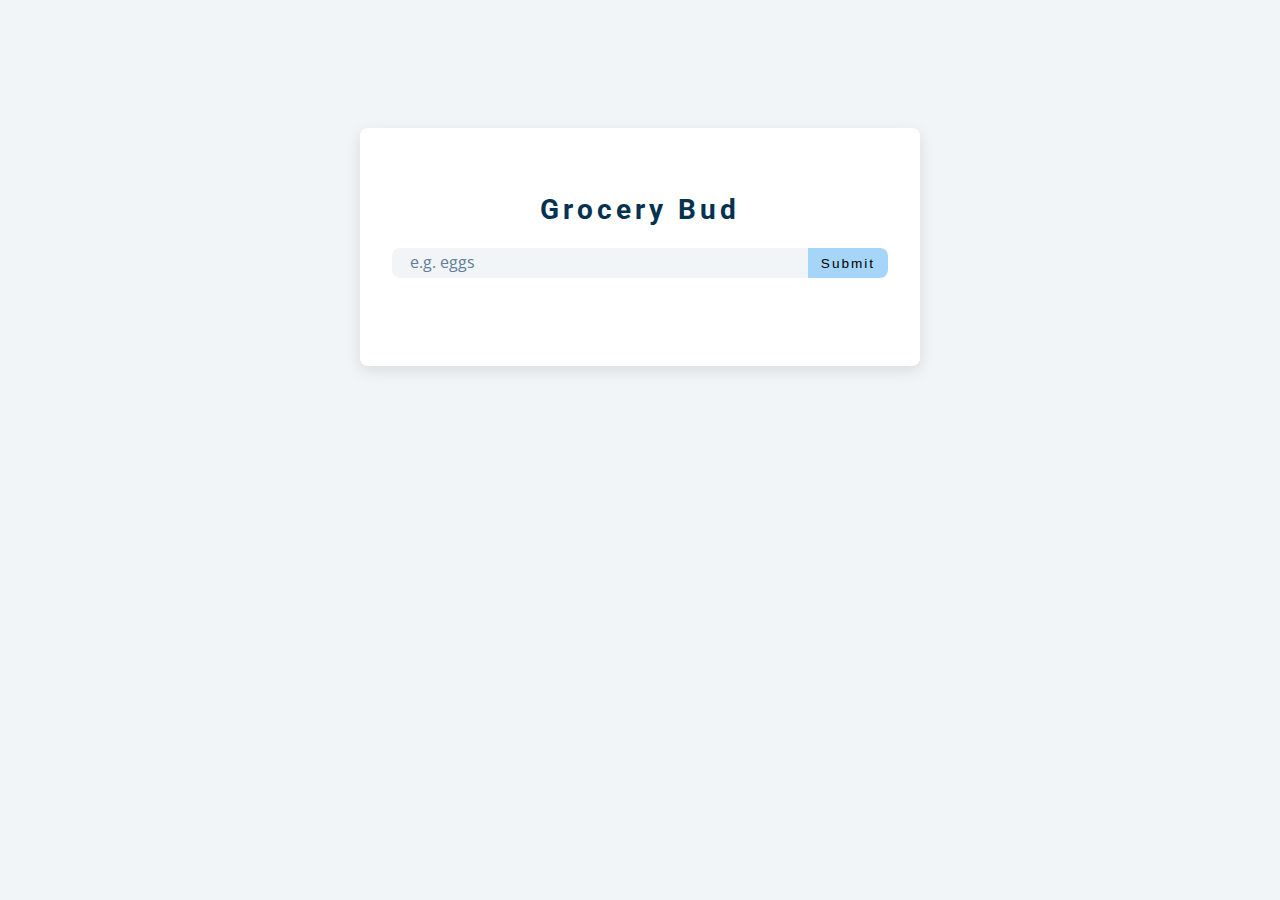
<file: Final/index.html>
<!DOCTYPE html>
<html lang="en">
  <head>
    <meta charset="UTF-8" />
    <meta name="viewport" content="width=device-width, initial-scale=1.0" />
    <title>Grocery Bud</title>
    <!-- font-awesome -->

    <link
      rel="stylesheet"
      href="https://cdnjs.cloudflare.com/ajax/libs/font-awesome/6.1.2/css/all.min.css"
    />
    <!-- styles -->
    <link rel="stylesheet" href="main.css" />
  </head>
  <body>
    <section class="section-center">
      <!-- form -->
      <form class="grocery-form">
        <p class="alert"></p>
        <h3>grocery bud</h3>
        <div class="form-control">
          <input type="text" id="grocery" placeholder="e.g. eggs" />
          <button type="submit" class="submit-btn">submit</button>
        </div>
      </form>
      <!-- list -->
      <div class="grocery-container">
        <div class="grocery-list"></div>
        <button class="clear-btn">clear items</button>
      </div>
    </section>
    <!-- javascript -->
    <script src="app.js"></script>
  </body>
</html>
</file>
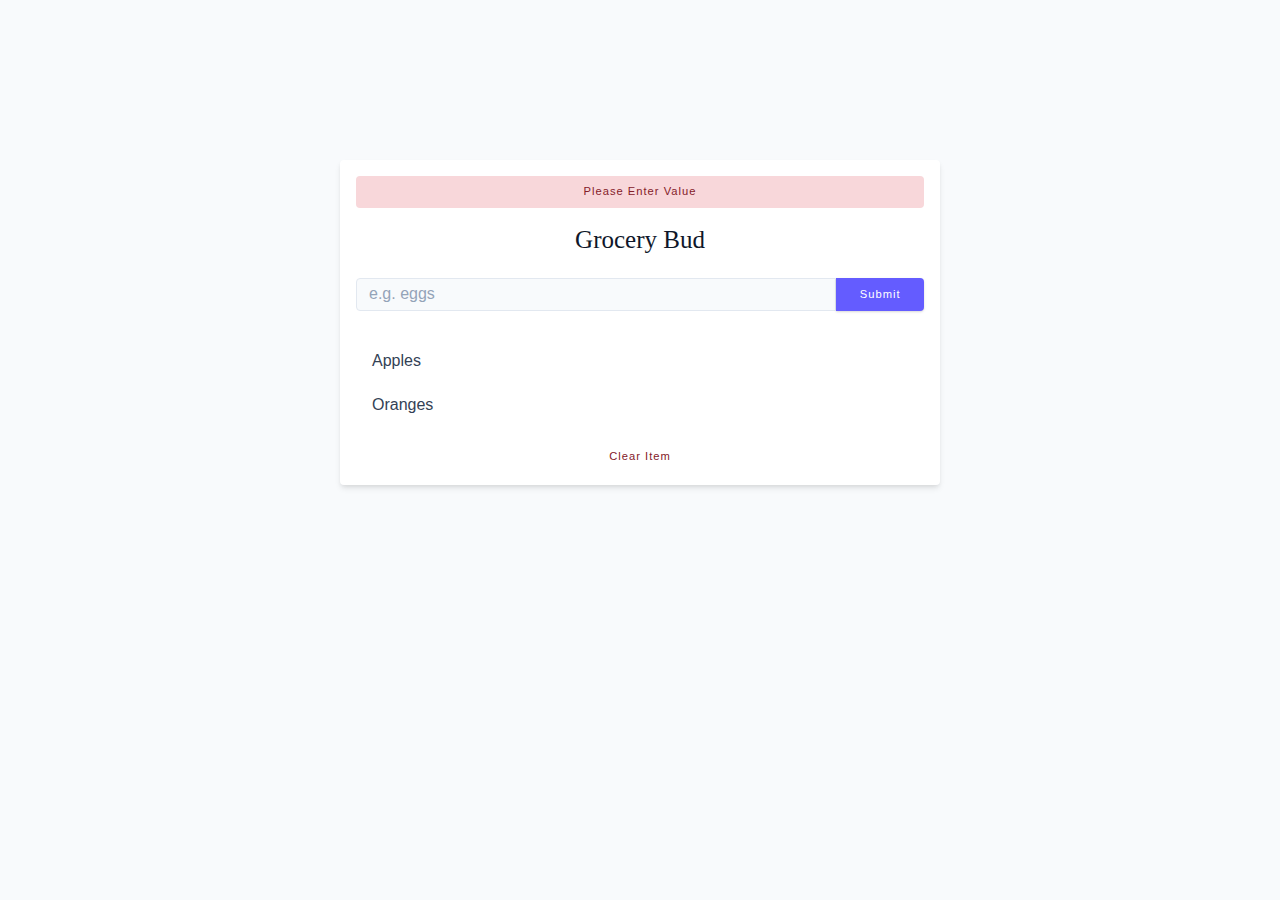
<file: Starter/index.html>
<!DOCTYPE html>
<html lang="en">
  <head>
    <meta charset="UTF-8" />
    <meta http-equiv="X-UA-Compatible" content="IE=edge" />
    <meta name="viewport" content="width=device-width, initial-scale=1.0" />
    <title>Grocery Bud || Starter</title>
    <!----------normalize----->
    <link rel="stylesheet" href="./normalize.css" />
    <!-------font-awesome------->
    <link
      rel="stylesheet"
      href="https://cdnjs.cloudflare.com/ajax/libs/font-awesome/6.1.1/css/all.min.css"
      integrity="sha512-KfkfwYDsLkIlwQp6LFnl8zNdLGxu9YAA1QvwINks4PhcElQSvqcyVLLD9aMhXd13uQjoXtEKNosOWaZqXgel0g=="
      crossorigin="anonymous"
      referrerpolicy="no-referrer"
    />
    <!--------main css-------->
    <link rel="stylesheet" href="./main.css" />
  </head>
  <body>
    <section class="section-center">
      <!-------form------>
      <form class="grocery-form">
        <div class="alert alert-danger">please enter value</div>
        <h4>grocery bud</h4>
        <div class="form-row">
          <input type="text" class="form-input" placeholder="e.g. eggs" />
          <button type="submit" class="btn submit-btn text-small">
            submit
          </button>
        </div>
      </form>
      <!-----list----->
      <div class="grocery-container">
        <!-----list item------>
        <div class="grocery-list">
          <!-------grocery item----->
          <article class="grocery-item">
            <span class="title">apples</span>
            <div class="container">
              <!-- edit btn -->
              <button type="button" class="edit-btn">
                <i class="fa-solid fa-edit"></i>
              </button>
              <!------delete btn----->
              <button type="button" class="delete-btn">
                <i class="fa-solid fa-trash"></i>
              </button>
            </div>
          </article>
          <!-------end of grocery item----->
          <!-------grocery item----->
          <article class="grocery-item">
            <span class="title">oranges</span>
            <div class="container">
              <!-- edit btn -->
              <button type="button" class="edit-btn">
                <i class="fa-solid fa-edit"></i>
              </button>
              <!------delete btn----->
              <button type="button" class="delete-btn">
                <i class="fa-solid fa-trash"></i>
              </button>
            </div>
          </article>
          <!-------end of grocery item----->
        </div>
        <!--------clear button-->
        <button type="button" class="clear-btn text-small">clear item</button>
      </div>
    </section>
  </body>
</html>
</file>
<file: Final/main.css>
/*
=============== 
Fonts
===============
*/
@import url('https://fonts.googleapis.com/css?family=Open+Sans|Roboto:400,700&display=swap');

/*
=============== 
Variables
===============
*/

:root {
  /* dark shades of primary color*/
  --clr-primary-1: hsl(205, 86%, 17%);
  --clr-primary-2: hsl(205, 77%, 27%);
  --clr-primary-3: hsl(205, 72%, 37%);
  --clr-primary-4: hsl(205, 63%, 48%);
  /* primary/main color */
  --clr-primary-5: #49a6e9;
  /* lighter shades of primary color */
  --clr-primary-6: hsl(205, 89%, 70%);
  --clr-primary-7: hsl(205, 90%, 76%);
  --clr-primary-8: hsl(205, 86%, 81%);
  --clr-primary-9: hsl(205, 90%, 88%);
  --clr-primary-10: hsl(205, 100%, 96%);
  /* darkest grey - used for headings */
  --clr-grey-1: hsl(209, 61%, 16%);
  --clr-grey-2: hsl(211, 39%, 23%);
  --clr-grey-3: hsl(209, 34%, 30%);
  --clr-grey-4: hsl(209, 28%, 39%);
  /* grey used for paragraphs */
  --clr-grey-5: hsl(210, 22%, 49%);
  --clr-grey-6: hsl(209, 23%, 60%);
  --clr-grey-7: hsl(211, 27%, 70%);
  --clr-grey-8: hsl(210, 31%, 80%);
  --clr-grey-9: hsl(212, 33%, 89%);
  --clr-grey-10: hsl(210, 36%, 96%);
  --clr-white: #fff;
  --clr-red-dark: hsl(360, 67%, 44%);
  --clr-red-light: hsl(360, 71%, 66%);
  --clr-green-dark: hsl(125, 67%, 44%);
  --clr-green-light: hsl(125, 71%, 66%);
  --clr-black: #222;
  --ff-primary: 'Roboto', sans-serif;
  --ff-secondary: 'Open Sans', sans-serif;
  --transition: all 0.3s linear;
  --spacing: 0.25rem;
  --radius: 0.5rem;
  --light-shadow: 0 5px 15px rgba(0, 0, 0, 0.1);
  --dark-shadow: 0 5px 15px rgba(0, 0, 0, 0.2);
  --max-width: 1170px;
  --fixed-width: 620px;
}
/*
=============== 
Global Styles
===============
*/

*,
::after,
::before {
  margin: 0;
  padding: 0;
  box-sizing: border-box;
}
body {
  font-family: var(--ff-secondary);
  background: var(--clr-grey-10);
  color: var(--clr-grey-1);
  line-height: 1.5;
  font-size: 0.875rem;
}
ul {
  list-style-type: none;
}
a {
  text-decoration: none;
}
img:not(.logo) {
  width: 100%;
}
img {
  display: block;
}

h1,
h2,
h3,
h4 {
  letter-spacing: var(--spacing);
  text-transform: capitalize;
  line-height: 1.25;
  margin-bottom: 0.75rem;
  font-family: var(--ff-primary);
}
h1 {
  font-size: 3rem;
}
h2 {
  font-size: 2rem;
}
h3 {
  font-size: 1.25rem;
}
h4 {
  font-size: 0.875rem;
}
p {
  margin-bottom: 1.25rem;
  color: var(--clr-grey-5);
}
@media screen and (min-width: 800px) {
  h1 {
    font-size: 4rem;
  }
  h2 {
    font-size: 2.5rem;
  }
  h3 {
    font-size: 1.75rem;
  }
  h4 {
    font-size: 1rem;
  }
  body {
    font-size: 1rem;
  }
  h1,
  h2,
  h3,
  h4 {
    line-height: 1;
  }
}
/*  global classes */

.btn {
  text-transform: uppercase;
  background: transparent;
  color: var(--clr-black);
  padding: 0.375rem 0.75rem;
  letter-spacing: var(--spacing);
  display: inline-block;
  transition: var(--transition);
  font-size: 0.875rem;
  border: 2px solid var(--clr-black);
  cursor: pointer;
  box-shadow: 0 1px 3px rgba(0, 0, 0, 0.2);
  border-radius: var(--radius);
}
.btn:hover {
  color: var(--clr-white);
  background: var(--clr-black);
}
/* section */
.section {
  padding: 5rem 0;
}

.section-center {
  width: 90vw;
  margin: 0 auto;
  max-width: 35rem;
  margin-top: 8rem;
}
@media screen and (min-width: 992px) {
  .section-center {
    width: 95vw;
  }
}
main {
  min-height: 100vh;
  display: grid;
  place-items: center;
}
/*
=============== 
Grocery List
===============
*/
.section-center {
  background: var(--clr-white);
  border-radius: var(--radius);
  box-shadow: var(--light-shadow);
  transition: var(--transition);
  padding: 2rem;
}
.section-center:hover {
  box-shadow: var(--dark-shadow);
}
.alert {
  margin-bottom: 1rem;
  height: 1.25rem;
  display: grid;
  align-items: center;
  text-align: center;
  font-size: 0.7rem;
  border-radius: 0.25rem;
  letter-spacing: var(--spacing);
  text-transform: capitalize;
}
.alert-danger {
  color: #721c24;
  background: #f8d7da;
}
.alert-success {
  color: #155724;
  background: #d4edda;
}
.grocery-form h3 {
  color: var(--clr-primary-1);
  margin-bottom: 1.5rem;
  text-align: center;
}
.form-control {
  display: flex;
  justify-content: center;
}

#grocery {
  padding: 0.25rem;
  padding-left: 1rem;
  background: var(--clr-grey-10);
  border-top-left-radius: var(--radius);
  border-bottom-left-radius: var(--radius);
  border-color: transparent;
  font-size: 1rem;
  flex: 1 0 auto;
  color: var(--clr-grey-5);
}
#grocery::placeholder {
  font-family: var(--ff-secondary);
  color: var(--clr-grey-5);
}
.submit-btn {
  background: var(--clr-primary-8);
  border-color: transparent;
  flex: 0 0 5rem;
  display: grid;
  align-items: center;
  padding: 0.25rem;
  text-transform: capitalize;
  letter-spacing: 2px;
  border-top-right-radius: var(--radius);
  border-bottom-right-radius: var(--radius);
  cursor: pointer;
  content: var(--clr-primary-5);
  transition: var(--transition);
  font-size: 0.85rem;
}
.submit-btn:hover {
  background: var(--clr-primary-5);
  color: var(--clr-white);
}

.grocery-container {
  margin-top: 2rem;
  transition: var(--transition);
  visibility: hidden;
}
.show-container {
  visibility: visible;
}
.grocery-item {
  display: flex;
  align-items: center;
  justify-content: space-between;
  margin-bottom: 0.5rem;
  transition: var(--transition);
  padding: 0.25rem 1rem;
  border-radius: var(--radius);
  text-transform: capitalize;
}
.grocery-item:hover {
  color: var(--clr-grey-5);
  background: var(--clr-grey-10);
}
.grocery-item:hover .title {
  color: var(--clr-grey-5);
}
.title {
  margin-bottom: 0;
  color: var(--clr-grey-1);
  letter-spacing: 2px;
  transition: var(--transition);
}
.edit-btn,
.delete-btn {
  background: transparent;
  border-color: transparent;
  cursor: pointer;
  font-size: 0.7rem;
  margin: 0 0.15rem;
  transition: var(--transition);
}
.edit-btn {
  color: var(--clr-green-light);
}
.edit-btn:hover {
  color: var(--clr-green-dark);
}
.delete-btn {
  color: var(--clr-red-light);
}
.delete-btn:hover {
  color: var(--clr-red-dark);
}
.clear-btn {
  text-transform: capitalize;
  width: 10rem;
  height: 1.5rem;
  display: grid;
  align-items: center;
  background: transparent;
  border-color: transparent;
  color: var(--clr-red-light);
  margin: 0 auto;
  font-size: 0.85rem;
  letter-spacing: var(--spacing);
  cursor: pointer;
  transition: var(--transition);
  margin-top: 1.25rem;
}
.clear-btn:hover {
  color: var(--clr-red-dark);
}
</file>
<file: Starter/main.css>
*,
::after,
::before {
  box-sizing: border-box;
}
@import url("https://fonts.googleapis.com/css?family=Karla:400|Spectral:400");

html {
  font-size: 100%;
} /*16px*/

:root {
  /* colors */
  --primary-100: #e0deff;
  --primary-200: #c1beff;
  --primary-300: #a29dff;
  --primary-400: #837dff;
  --primary-500: #645cff;
  --primary-600: #504acc;
  --primary-700: #3c3799;
  --primary-800: #282566;
  --primary-900: #141233;

  --grey-50: #f8fafc;
  --grey-100: #f1f5f9;
  --grey-200: #e2e8f0;
  --grey-300: #cbd5e1;
  --grey-400: #94a3b8;
  --grey-500: #64748b;
  --grey-600: #475569;
  --grey-700: #334155;
  --grey-800: #1e293b;
  --grey-900: #0f172a;

  --black: #222;
  --white: #fff;
  --red-light: #f8d7da;
  --red-dark: #842029;
  --green-light: #d1e7dd;
  --green-dark: #0f5132;

  /* fonts */
  --headingFont: "Spectral", serif;
  --bodyFont: "Karla", sans-serif;
  --smallText: 0.7em;

  /* rest of vars */
  --backgroundColor: var(--grey-50);
  --textColor: var(--grey-900);
  --borderRadius: 0.25rem;
  --letterSpacing: 1px;
  --transition: 0.3s ease-in-out all;
  --max-width: 1120px;
  --fixed-width: 600px;

  /* box shadow */
  --shadow-1: 0 1px 3px 0 rgba(0, 0, 0, 0.1), 0 1px 2px 0 rgba(0, 0, 0, 0.06);
  --shadow-2: 0 4px 6px -1px rgba(0, 0, 0, 0.1),
    0 2px 4px -1px rgba(0, 0, 0, 0.06);
  --shadow-3: 0 10px 15px -3px rgba(0, 0, 0, 0.1),
    0 4px 6px -2px rgba(0, 0, 0, 0.05);
  --shadow-4: 0 20px 25px -5px rgba(0, 0, 0, 0.1),
    0 10px 10px -5px rgba(0, 0, 0, 0.04);
}
body {
  /* padding: 2rem 2rem; */
  background: var(--grey-50);
  font-family: var(--bodyFont);
  font-weight: 400;
  line-height: 1.75;
  color: var(--textColor);
}

p {
  margin-bottom: 1.5rem;
  max-width: 40em;
}

h1,
h2,
h3,
h4,
h5 {
  margin: 0;
  margin-bottom: 1.38rem;
  font-family: var(--headingFont);
  font-weight: 400;
  line-height: 1.3;
  text-transform: capitalize;
}

h1 {
  margin-top: 0;
  font-size: 3.052rem;
}

h2 {
  font-size: 2.441rem;
}

h3 {
  font-size: 1.953rem;
}

h4 {
  font-size: 1.563rem;
}

h5 {
  font-size: 1.25rem;
}

small,
.text-small {
  font-size: var(--smallText);
}
a {
  text-decoration: none;
}

ul {
  list-style-type: none;
  padding: 0;
}
/* .container {
  width: 50vw;
  border: 1px solid transparent;
  border-radius: var(--borderRadius);
  max-width: var(--max-width);
} */
.img {
  width: 100%;
  display: block;
  object-fit: cover;
}
/* button */
.btn {
  cursor: pointer;
  color: var(--white);
  background: var(--primary-500);
  border: transparent;
  border-radius: var(--borderRadius);
  letter-spacing: var(--letterSpacing);
  padding: 0.375rem 0.75rem;
  box-shadow: var(--shadow-1);
  transition: var(--transition);
  text-transform: capitalize;
  display: inline-block;
  /* display: block;
  width: 200px;
  margin: 0 auto; */
}
.btn:hover {
  background: var(--primary-700);
  box-shadow: var(--shadow-3);
}
.btn-hipster {
  color: var(--primary-500);
  background: var(--primary-200);
}
.btn-hipster:hover {
  color: var(--primary-200);
  background: var(--primary-700);
}
.btn-block {
  width: 100%;
}
/* alrets */
.alert {
  padding: 0.375rem 0.75rem;
  margin-bottom: 1rem;
  border: transparent;
  border-radius: var(--borderRadius);
}
.alert-danger {
  color: var(--red-dark);
  background: var(--red-light);
}
.alert-green {
  color: var(--green-dark);
  background: var(--green-light);
}

/* form */
.form {
  width: 90vw;
  max-width: var(--fixed-width);
  background: var(--white);
  border-radius: var(--borderRadius);
  box-shadow: var(--shadow-2);
  padding: 2rem 2.5rem;
  margin: 3rem auto;
}
.form-label {
  display: block;
  font-size: var(--smallText);
  margin-bottom: 0.5rem;
  text-transform: capitalize;
  letter-spacing: var(--letterSpacing);
}
.form-input,
.form-textarea {
  width: 100%;
  padding: 0.375rem 0.75rem;
  border-radius: var(--borderRadius);
  background: var(--backgroundColor);
  border: 1px solid var(--grey-200);
}
.form-row {
  margin-bottom: 1rem;
}
.form-textarea {
  height: 7rem;
}
::placeholder {
  font-family: inherit;
  color: var(--grey-400);
}
.form-alert {
  color: var(--red-dark);
  letter-spacing: var(--letterSpacing);
  text-transform: capitalize;
}

/* loading */
@keyframes spinner {
  to {
    transform: rotate(360deg);
  }
}
.loading {
  width: 6rem;
  height: 6rem;
  border: 5px solid var(--grey-400);
  border-radius: 50%;
  border-top-color: var(--primary-500);
  animation: spinner 0.6s linear infinite;
}
.loading {
  margin: 0 auto;
}

/* title */
.title {
  text-align: center;
}
/* .title h2 {
  margin-bottom: 0.25rem;
} */
.title-underline {
  background: var(--primary-500);
  width: 7rem;
  height: 0.25rem;
  margin: 0 auto;
  margin-top: -1rem;
}

/*
===============
Grocery Bud
===============
*/
.section-center {
  background: var(--white);
  border-radius: var(--borderRadius);
  box-shadow: var(--shadow-2);
  transition: var(--transition);
  padding: 1rem;
  width: 90vw;
  margin: 0 auto;
  margin-top: 10rem;
  max-width: var(--fixed-width);
}
.section-center:hover {
  box-shadow: var(--shadow-4);
}
.alert {
  font-size: 0.7rem;
  text-align: center;
  letter-spacing: var(--letterSpacing);
  text-transform: capitalize;
}
.grocery-form {
  text-align: center;
  margin-bottom: 1.5rem;
}
.grocery-form .form-row {
  display: flex;
}
.grocery-form .form-input {
  border-top-right-radius: 0;
  border-bottom-right-radius: 0;
}
.submit-btn {
  border-top-left-radius: 0;
  border-bottom-left-radius: 0;
  width: 100px;
}
.grocery-container {
  margin-top: 2rem;
}
.grocery-item {
  display: flex;
  justify-content: space-between;
  align-items: center;
  margin-bottom: 0.5rem;
  transition: var(--transition);
  padding: 0.25rem 1rem;
  border-radius: var(--borderRadius);
  text-transform: capitalize;
  color: var(--grey-700);
}
.grocery-item:hover {
  color: var(--grey-500);
  background: var(--grey-100);
}
.edit-btn,
.delete-btn {
  background: transparent;
  border-color: transparent;
  cursor: pointer;
  font-size: 0.7rem;
}
.edit-btn {
  color: var(--green-dark);
}
.delete-btn {
  color: var(--red-dark);
}
.clear-btn {
  color: var(--red-dark);
  width: 100%;
  margin-top: 1rem;
  cursor: pointer;
  text-transform: capitalize;
  letter-spacing: var(--letterSpacing);
  border-color: transparent;
  background: transparent;
}
</file>
